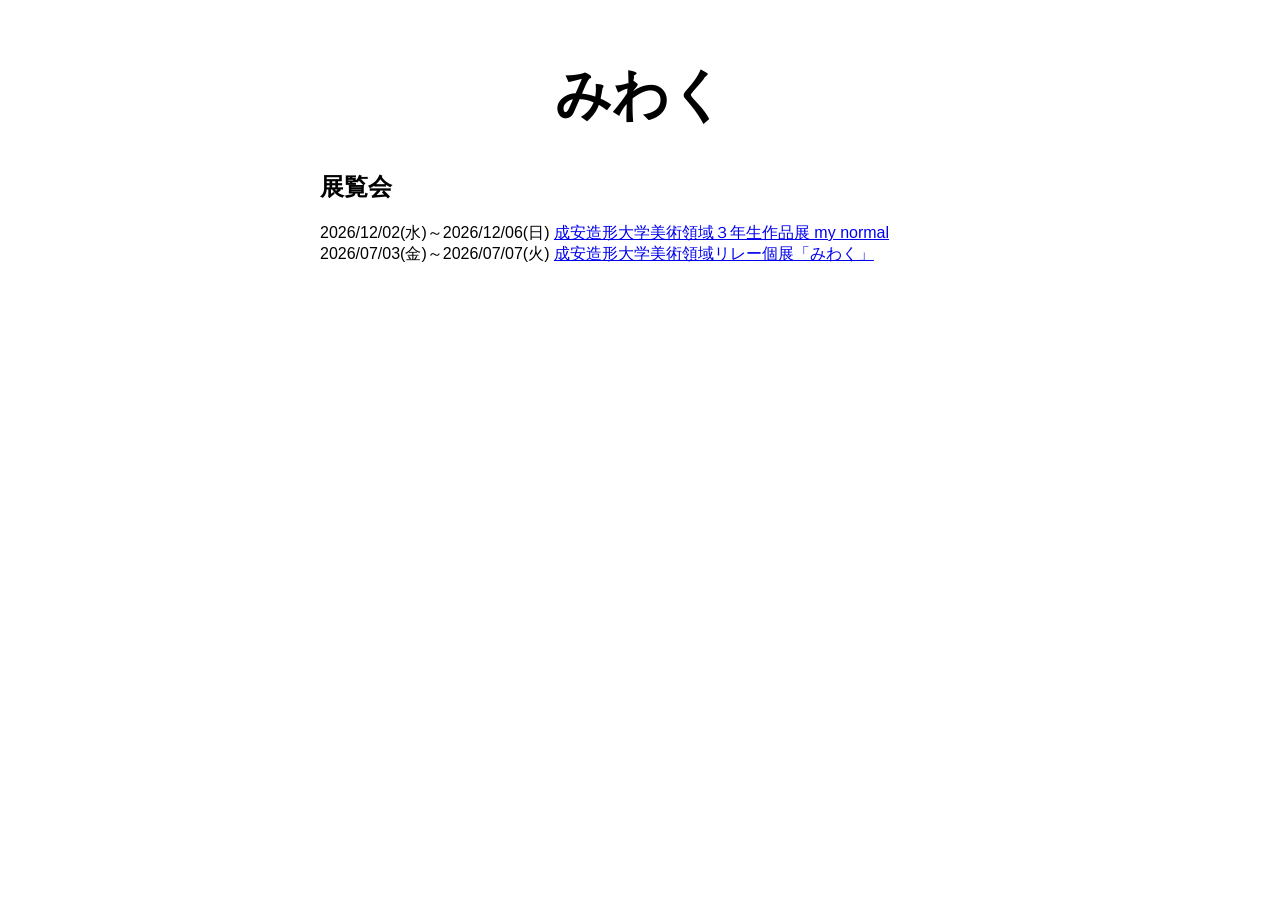
<file: src/index.html>
<!DOCTYPE html>
<html lang="ja">

<head>
  <meta charset="UTF-8">
  <meta name="viewport" content="width=device-width, initial-scale=1.0">
  <link rel="stylesheet" href="styles.css">
  <title>みわく</title>
</head>

<body>
  <main>
    <h1>みわく</h1>

    <h2>展覧会</h2>
    <ul>
      <li>
        2026/12/02(水)～2026/12/06(日)
        <a href="https://www.instagram.com/mynormal2026"
          target="_blank"
          rel="noopener noreferrer">
          成安造形大学美術領域３年生作品展 my normal
        </a>
      </li>

      <li>
        2026/07/03(金)～2026/07/07(火)
        <a href="https://artcenter.seian.ac.jp/exhibition/8534/"
          target="_blank"
          rel="noopener noreferrer">
          成安造形大学美術領域リレー個展「みわく」
        </a>
      </li>
    </ul>
  </main>
</body>

</html>
</file>
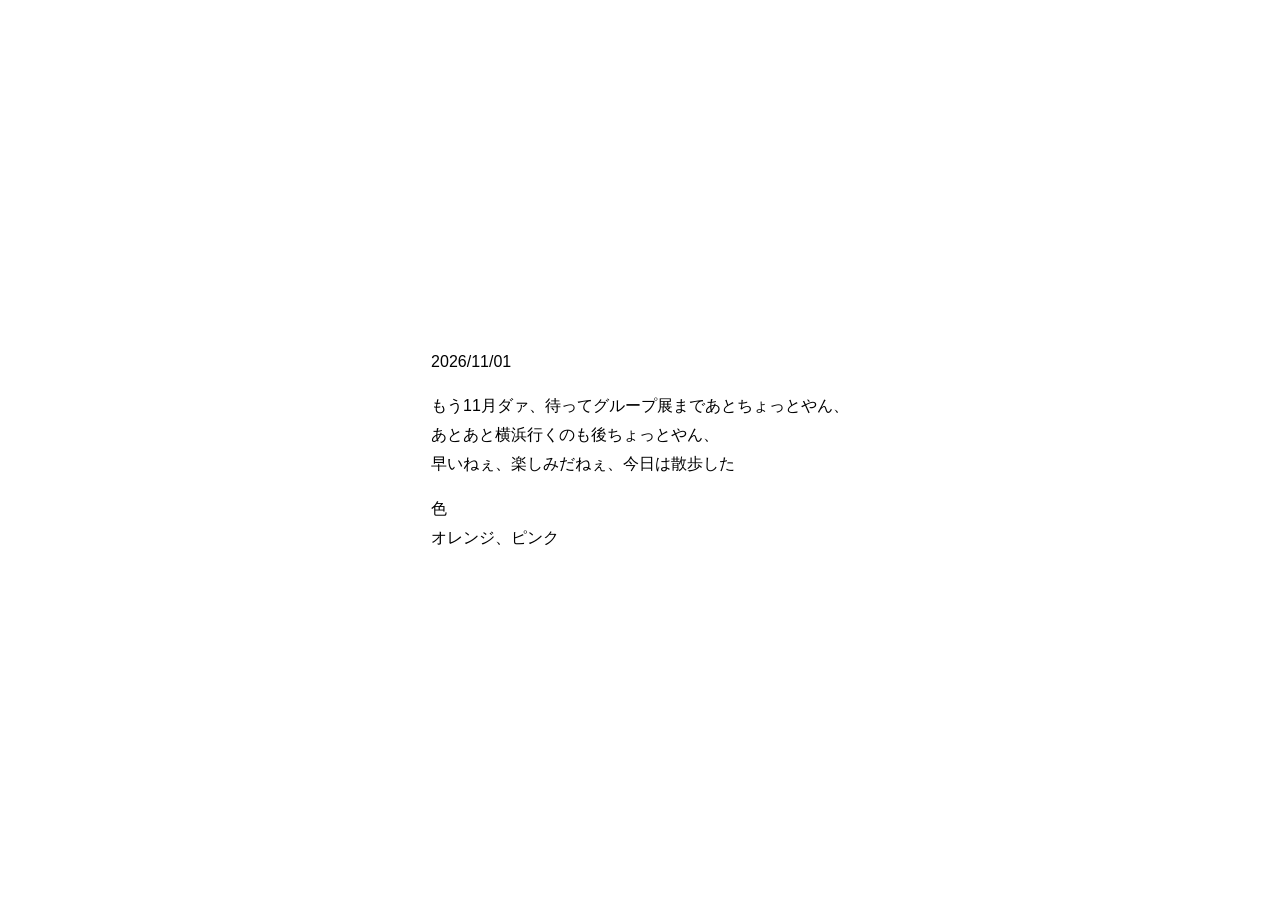
<file: src/ironikki/20261101.html>
<!DOCTYPE html>
<html lang="ja">

<head>
  <meta charset="UTF-8">
  <meta name="viewport" content="width=device-width, initial-scale=1.0">
  <link rel="stylesheet" href="../styles-ironikki.css">
  <title>20261101 - 色日記</title>
</head>

<body>
  <main>
    <p>
      <time datetime="2026-11-01">2026/11/01</time>
    </p>

    <p>
      もう11月ダァ、待ってグループ展まであとちょっとやん、<br>
      あとあと横浜行くのも後ちょっとやん、<br>
      早いねぇ、楽しみだねぇ、今日は散歩した
    </p>

    <p>
      色<br>
      オレンジ、ピンク
    </p>
  </main>
</body>

</html>
</file>
<file: src/styles.css>
* {
  font-family: Arial, Helvetica, sans-serif;
}

html, body {
  margin: 0;
  border: 0;
  padding: 0;
  background-color: #fff;
}

main {
  margin: auto;
  width: 50%;
  padding: 20px;
}

main > h1 {
  text-align: center;
  font-size: 3.5em;
}

ul {
  list-style: none;
  padding-left: 0;
  margin-left: 0;
}
</file>
<file: src/styles-ironikki.css>
* {
  font-family: Arial, Helvetica, sans-serif;
}

html,
body {
  height: 100%;
  margin: 0;
}

body {
  display: grid;
  place-items: center;
  padding: 2rem;
  box-sizing: border-box;

  font-family:
      -apple-system,
      BlinkMacSystemFont,
      "Hiragino Sans",
      "Yu Gothic",
      sans-serif;

  line-height: 1.8;
}

main {
  max-width: 40rem;
}
</file>
